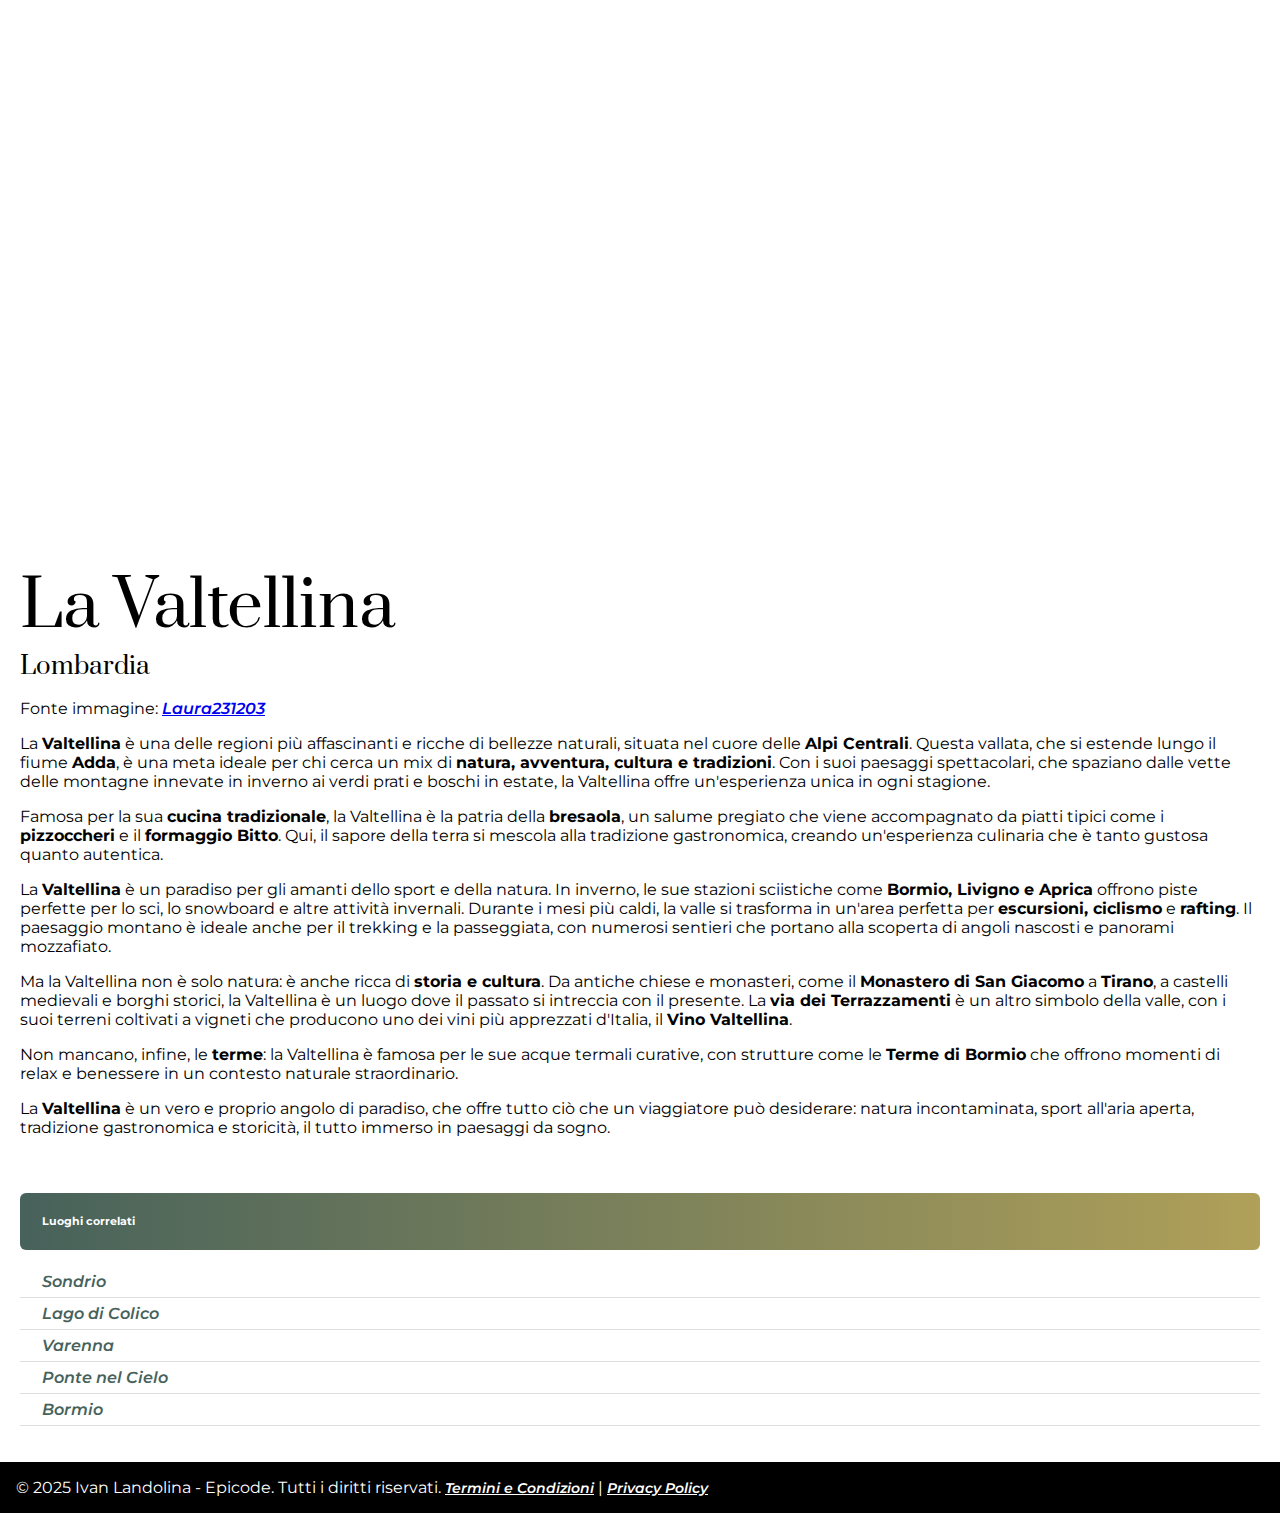
<file: index.html>
<!DOCTYPE html>
<html lang="en">
<head>
    <meta charset="UTF-8">
    <meta name="viewport" content="width=device-width, initial-scale=1.0">
    <title>La Valtellina</title>
    <link rel="stylesheet" href="style.css">
</head>
<body class="main-body">
    <div class="main-section">
        <div class="image-container-index"> 
        </div>
        <h1>La Valtellina</h1>
        <h3>Lombardia</h3>
        <p>Fonte immagine: <a href="https://pixabay.com/it/users/laura231203-750615/">Laura231203</a></p>
        <p>
            La <strong>Valtellina</strong> è una delle regioni più affascinanti e ricche di bellezze naturali, situata nel cuore delle <strong>Alpi Centrali</strong>. Questa vallata, che si estende lungo il fiume <strong>Adda</strong>, è una meta ideale per chi cerca un mix di <strong>natura, avventura, cultura e tradizioni</strong>. Con i suoi paesaggi spettacolari, che spaziano dalle vette delle montagne innevate in inverno ai verdi prati e boschi in estate, la Valtellina offre un'esperienza unica in ogni stagione.
        </p>
        <p>
            Famosa per la sua <strong>cucina tradizionale</strong>, la Valtellina è la patria della <strong>bresaola</strong>, un salume pregiato che viene accompagnato da piatti tipici come i <strong>pizzoccheri</strong> e il <strong>formaggio Bitto</strong>. Qui, il sapore della terra si mescola alla tradizione gastronomica, creando un'esperienza culinaria che è tanto gustosa quanto autentica.
        </p>
        <p>
            La <strong>Valtellina</strong> è un paradiso per gli amanti dello sport e della natura. In inverno, le sue stazioni sciistiche come <strong>Bormio, Livigno e Aprica</strong> offrono piste perfette per lo sci, lo snowboard e altre attività invernali. Durante i mesi più caldi, la valle si trasforma in un'area perfetta per <strong>escursioni, ciclismo</strong> e <strong>rafting</strong>. Il paesaggio montano è ideale anche per il trekking e la passeggiata, con numerosi sentieri che portano alla scoperta di angoli nascosti e panorami mozzafiato.
        </p>
        <p>
            Ma la Valtellina non è solo natura: è anche ricca di <strong>storia e cultura</strong>. Da antiche chiese e monasteri, come il <strong>Monastero di San Giacomo</strong> a <strong>Tirano</strong>, a castelli medievali e borghi storici, la Valtellina è un luogo dove il passato si intreccia con il presente. La <strong>via dei Terrazzamenti</strong> è un altro simbolo della valle, con i suoi terreni coltivati a vigneti che producono uno dei vini più apprezzati d'Italia, il <strong>Vino Valtellina</strong>.
        </p>
        <p>
            Non mancano, infine, le <strong>terme</strong>: la Valtellina è famosa per le sue acque termali curative, con strutture come le <strong>Terme di Bormio</strong> che offrono momenti di relax e benessere in un contesto naturale straordinario.
        </p>
        <p>
            La <strong>Valtellina</strong> è un vero e proprio angolo di paradiso, che offre tutto ciò che un viaggiatore può desiderare: natura incontaminata, sport all'aria aperta, tradizione gastronomica e storicità, il tutto immerso in paesaggi da sogno.
        </p>
        <h6 class="h6-index">Luoghi correlati</h6>
        <ul>
            <li><a href="sondrio.html">Sondrio</a></li>
            <li><a href="lago-di-colico.html">Lago di Colico</a></li>
            <li><a href="varenna.html">Varenna</a></li>
            <li><a href="ponte-nel-cielo.html">Ponte nel Cielo</a></li>
            <li><a href="bormio.html">Bormio</a></li>
        </ul>
    </div>

    <footer>
        © 2025 Ivan Landolina - Epicode. Tutti i diritti riservati.
        <a href="">Termini e Condizioni</a> | <a href="">Privacy Policy</a> 

    </footer>
    
</body>
</html>
</file>
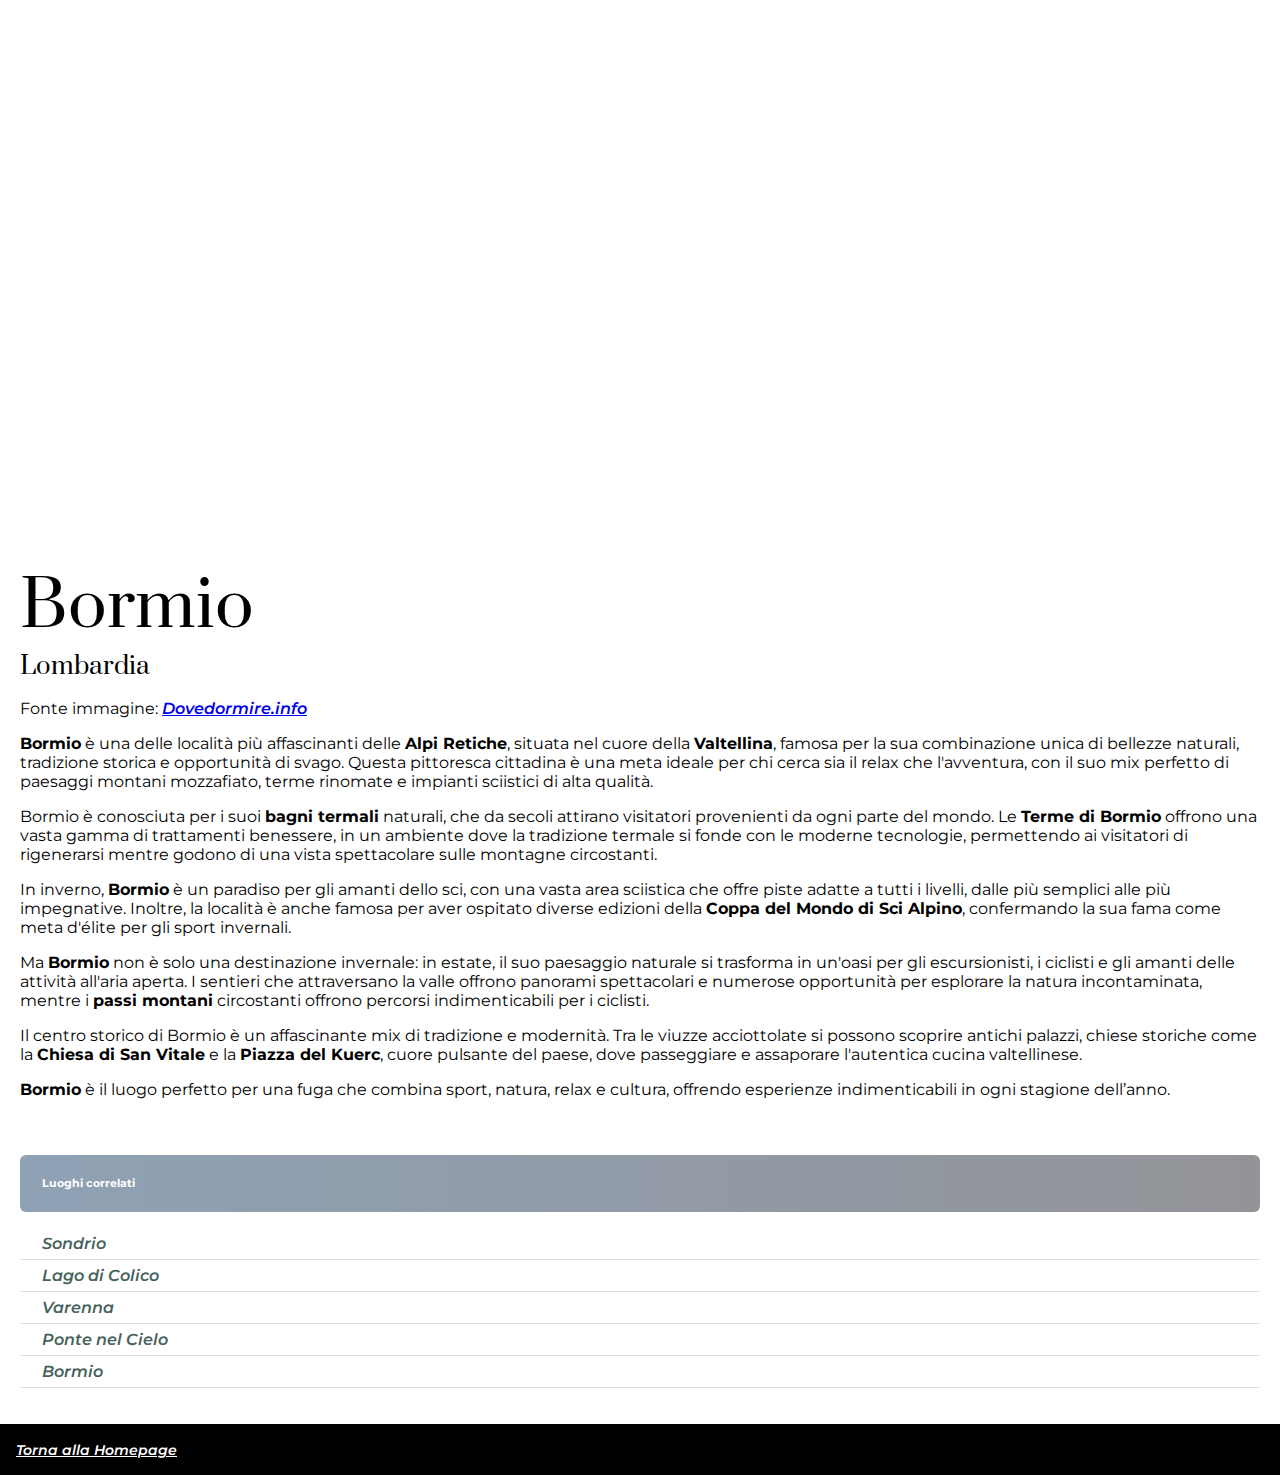
<file: bormio.html>
<!DOCTYPE html>
<html lang="en">
<head>
    <meta charset="UTF-8">
    <meta name="viewport" content="width=device-width, initial-scale=1.0">
    <title>Bormio</title>
    <link rel="stylesheet" href="style.css">
</head>
<body class="main-body">
    <div class="main-section">
        <div class="image-container-bormio"> 
        </div>
        <h1>Bormio</h1>
        <h3>Lombardia</h3>
        <p>Fonte immagine: <a href="https://www.dovedormire.info/lombardia/dove-dormire-bormio/">Dovedormire.info</a></p>
        <p>
            <strong>Bormio</strong> è una delle località più affascinanti delle <strong>Alpi Retiche</strong>, situata nel cuore della <strong>Valtellina</strong>, famosa per la sua combinazione unica di bellezze naturali, tradizione storica e opportunità di svago. Questa pittoresca cittadina è una meta ideale per chi cerca sia il relax che l'avventura, con il suo mix perfetto di paesaggi montani mozzafiato, terme rinomate e impianti sciistici di alta qualità.
        </p>
        <p>
            Bormio è conosciuta per i suoi <strong>bagni termali</strong> naturali, che da secoli attirano visitatori provenienti da ogni parte del mondo. Le <strong>Terme di Bormio</strong> offrono una vasta gamma di trattamenti benessere, in un ambiente dove la tradizione termale si fonde con le moderne tecnologie, permettendo ai visitatori di rigenerarsi mentre godono di una vista spettacolare sulle montagne circostanti.
        </p>
        <p>
            In inverno, <strong>Bormio</strong> è un paradiso per gli amanti dello sci, con una vasta area sciistica che offre piste adatte a tutti i livelli, dalle più semplici alle più impegnative. Inoltre, la località è anche famosa per aver ospitato diverse edizioni della <strong>Coppa del Mondo di Sci Alpino</strong>, confermando la sua fama come meta d'élite per gli sport invernali.
        </p>
        <p>
            Ma <strong>Bormio</strong> non è solo una destinazione invernale: in estate, il suo paesaggio naturale si trasforma in un'oasi per gli escursionisti, i ciclisti e gli amanti delle attività all'aria aperta. I sentieri che attraversano la valle offrono panorami spettacolari e numerose opportunità per esplorare la natura incontaminata, mentre i <strong>passi montani</strong> circostanti offrono percorsi indimenticabili per i ciclisti.
        </p>
        <p>
            Il centro storico di Bormio è un affascinante mix di tradizione e modernità. Tra le viuzze acciottolate si possono scoprire antichi palazzi, chiese storiche come la <strong>Chiesa di San Vitale</strong> e la <strong>Piazza del Kuerc</strong>, cuore pulsante del paese, dove passeggiare e assaporare l'autentica cucina valtellinese.
        </p>
        <p>
            <strong>Bormio</strong> è il luogo perfetto per una fuga che combina sport, natura, relax e cultura, offrendo esperienze indimenticabili in ogni stagione dell’anno.
        </p>
        <h6 class="h6-bormio">Luoghi correlati</h6>
        <ul>
            <li><a href="sondrio.html">Sondrio</a></li>
            <li><a href="lago-di-colico.html">Lago di Colico</a></li>
            <li><a href="varenna.html">Varenna</a></li>
            <li><a href="ponte-nel-cielo.html">Ponte nel Cielo</a></li>
            <li><a href="bormio.html">Bormio</a></li>
        </ul>
    </div>

    <footer>
        <a href="index.html">Torna alla Homepage</a>
    </footer>
    
</body>
</html>
</file>
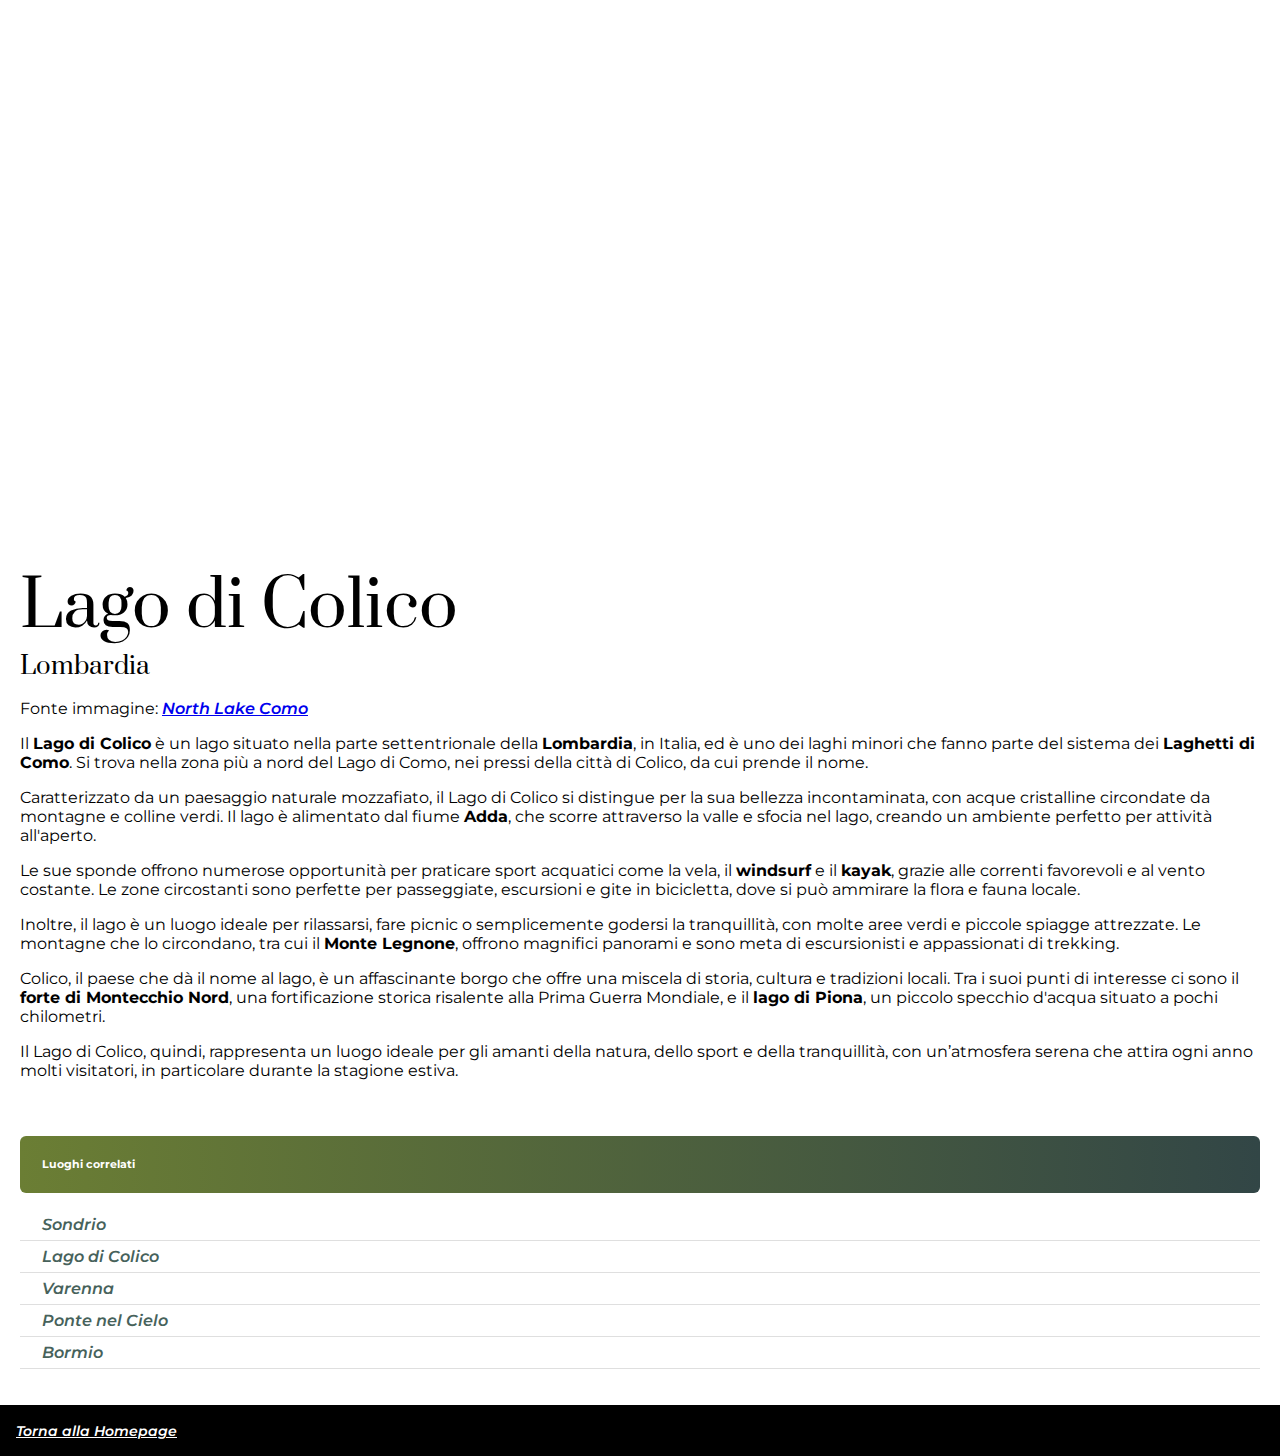
<file: lago-di-colico.html>
<!DOCTYPE html>
<html lang="en">
<head>
    <meta charset="UTF-8">
    <meta name="viewport" content="width=device-width, initial-scale=1.0">
    <title>Lago di Colico</title>
    <link rel="stylesheet" href="style.css">
</head>
<body class="main-body">
    <div class="main-section">
        <div class="image-container-lago"> 
        </div>
        <h1>Lago di Colico</h1>
        <h3>Lombardia</h3>
        <p>Fonte immagine: <a href="https://www.northlakecomo.net/815-Itinerari-turistici-Alla-scoperta-delle-bellezze-del-centro-di-Colico">North Lake Como</a></p>
        <p>
            Il <b>Lago di Colico</b> è un lago situato nella parte settentrionale della <b>Lombardia</b>, in Italia, ed è uno dei laghi minori che fanno parte del sistema dei <b>Laghetti di Como</b>. Si trova nella zona più a nord del Lago di Como, nei pressi della città di Colico, da cui prende il nome.
        </p>
        <p>
            Caratterizzato da un paesaggio naturale mozzafiato, il Lago di Colico si distingue per la sua bellezza incontaminata, con acque cristalline circondate da montagne e colline verdi. Il lago è alimentato dal fiume <b>Adda</b>, che scorre attraverso la valle e sfocia nel lago, creando un ambiente perfetto per attività all'aperto.
        </p>
        <p>
            Le sue sponde offrono numerose opportunità per praticare sport acquatici come la vela, il <b>windsurf</b> e il <b>kayak</b>, grazie alle correnti favorevoli e al vento costante. Le zone circostanti sono perfette per passeggiate, escursioni e gite in bicicletta, dove si può ammirare la flora e fauna locale.
        </p>
        <p>
            Inoltre, il lago è un luogo ideale per rilassarsi, fare picnic o semplicemente godersi la tranquillità, con molte aree verdi e piccole spiagge attrezzate. Le montagne che lo circondano, tra cui il <b>Monte Legnone</b>, offrono magnifici panorami e sono meta di escursionisti e appassionati di trekking.
        </p>
        <p>
            Colico, il paese che dà il nome al lago, è un affascinante borgo che offre una miscela di storia, cultura e tradizioni locali. Tra i suoi punti di interesse ci sono il <b>forte di Montecchio Nord</b>, una fortificazione storica risalente alla Prima Guerra Mondiale, e il <b>lago di Piona</b>, un piccolo specchio d'acqua situato a pochi chilometri.
        </p>
        <p>
            Il Lago di Colico, quindi, rappresenta un luogo ideale per gli amanti della natura, dello sport e della tranquillità, con un’atmosfera serena che attira ogni anno molti visitatori, in particolare durante la stagione estiva.
        </p>
        
        <h6 class="h6-lago">Luoghi correlati</h6>
        <ul>
            <li><a href="sondrio.html">Sondrio</a></li>
            <li><a href="lago-di-colico.html">Lago di Colico</a></li>
            <li><a href="varenna.html">Varenna</a></li>
            <li><a href="ponte-nel-cielo.html">Ponte nel Cielo</a></li>
            <li><a href="bormio.html">Bormio</a></li>
        </ul>
    </div>
    
    <footer>
        <a href="index.html">Torna alla Homepage</a>
    </footer>
</body>
</html>
</file>
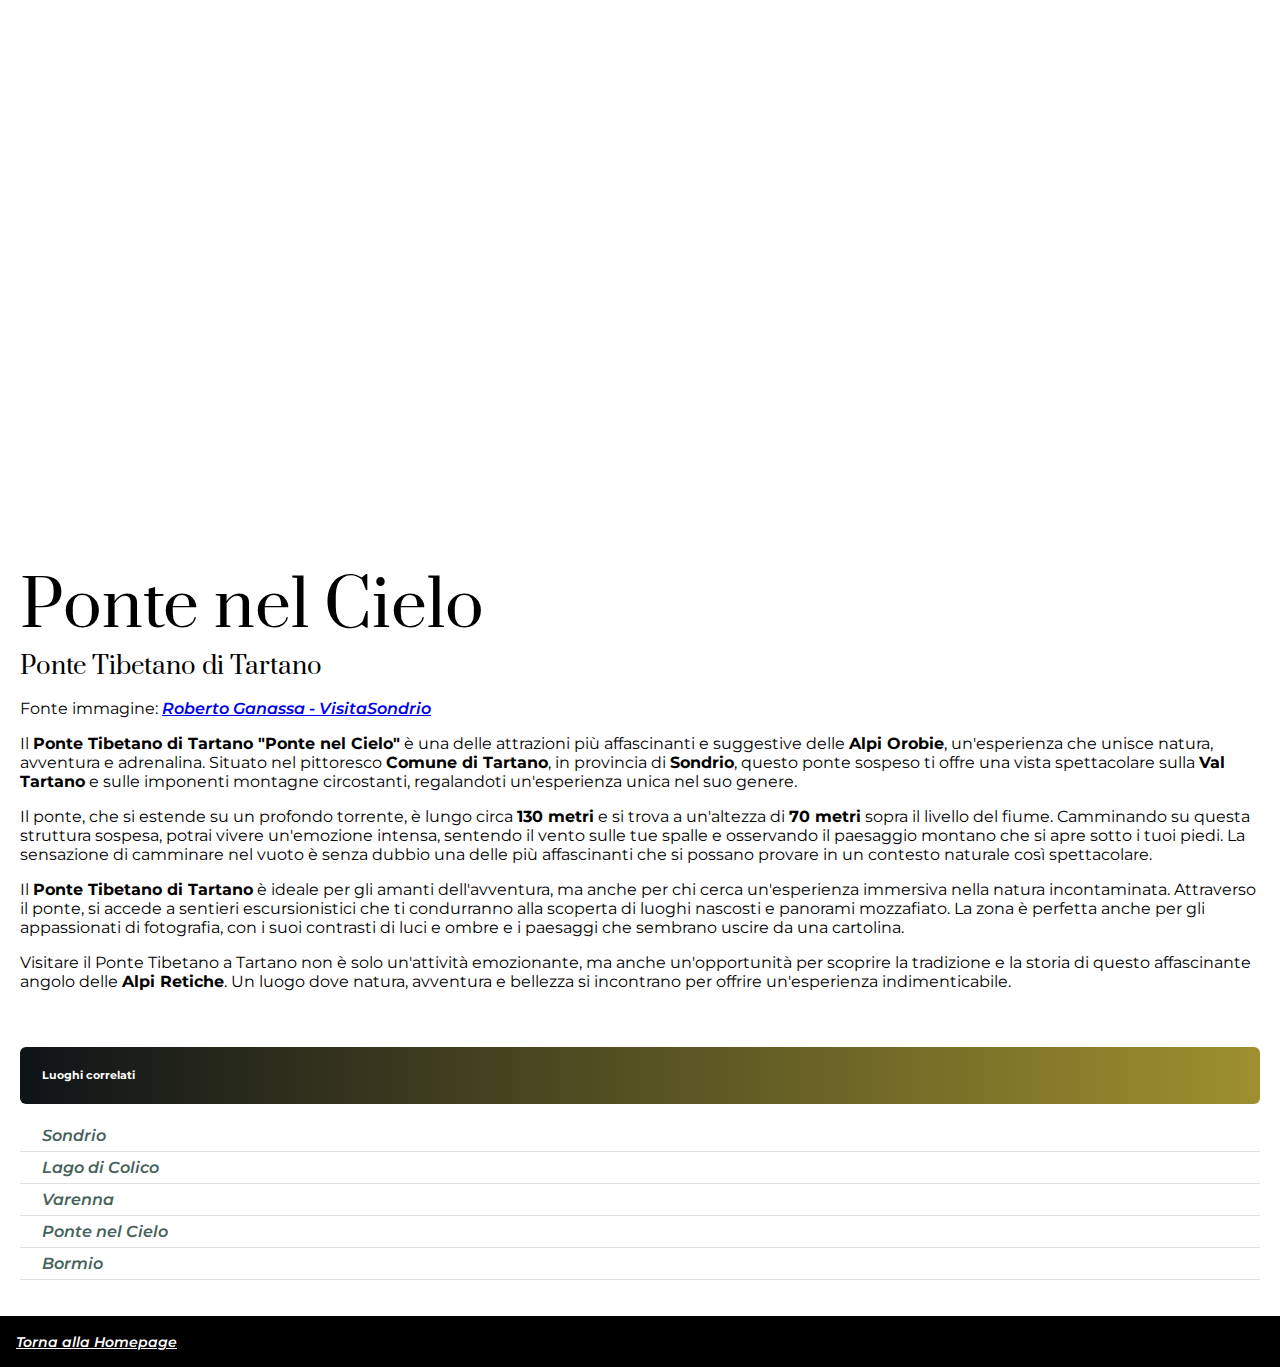
<file: ponte-nel-cielo.html>
<!DOCTYPE html>
<html lang="en">
<head>
    <meta charset="UTF-8">
    <meta name="viewport" content="width=device-width, initial-scale=1.0">
    <title>Ponte nel Cielo</title>
    <link rel="stylesheet" href="style.css">
</head>
<body class="main-body">
    <div class="main-section">
        <div class="image-container-ponte"> 
        </div>
        <h1>Ponte nel Cielo</h1>
        <h3>Ponte Tibetano di Tartano</h3>
        <p>Fonte immagine: <a href="https://www.visitasondrio.it/site/home/scopri/dintorni/da-non-perdere/ponte-tibetano.html">Roberto Ganassa - VisitaSondrio</a></p>
        <p>
            Il <strong>Ponte Tibetano di Tartano "Ponte nel Cielo"</strong> è una delle attrazioni più affascinanti e suggestive delle <strong>Alpi Orobie</strong>, un'esperienza che unisce natura, avventura e adrenalina. Situato nel pittoresco <strong>Comune di Tartano</strong>, in provincia di <strong>Sondrio</strong>, questo ponte sospeso ti offre una vista spettacolare sulla <strong>Val Tartano</strong> e sulle imponenti montagne circostanti, regalandoti un'esperienza unica nel suo genere.
        </p>
        <p>
            Il ponte, che si estende su un profondo torrente, è lungo circa <strong>130 metri</strong> e si trova a un'altezza di <strong>70 metri</strong> sopra il livello del fiume. Camminando su questa struttura sospesa, potrai vivere un'emozione intensa, sentendo il vento sulle tue spalle e osservando il paesaggio montano che si apre sotto i tuoi piedi. La sensazione di camminare nel vuoto è senza dubbio una delle più affascinanti che si possano provare in un contesto naturale così spettacolare.
        </p>
        <p>
            Il <strong>Ponte Tibetano di Tartano</strong> è ideale per gli amanti dell'avventura, ma anche per chi cerca un'esperienza immersiva nella natura incontaminata. Attraverso il ponte, si accede a sentieri escursionistici che ti condurranno alla scoperta di luoghi nascosti e panorami mozzafiato. La zona è perfetta anche per gli appassionati di fotografia, con i suoi contrasti di luci e ombre e i paesaggi che sembrano uscire da una cartolina.
        </p>
        <p>
            Visitare il Ponte Tibetano a Tartano non è solo un'attività emozionante, ma anche un'opportunità per scoprire la tradizione e la storia di questo affascinante angolo delle <strong>Alpi Retiche</strong>. Un luogo dove natura, avventura e bellezza si incontrano per offrire un'esperienza indimenticabile.
        </p>
        <h6 class="h6-ponte">Luoghi correlati</h6>
        <ul>
            <li><a href="sondrio.html">Sondrio</a></li>
            <li><a href="lago-di-colico.html">Lago di Colico</a></li>
            <li><a href="varenna.html">Varenna</a></li>
            <li><a href="ponte-nel-cielo.html">Ponte nel Cielo</a></li>
            <li><a href="bormio.html">Bormio</a></li>
        </ul>
    </div>

    <footer>
        <a href="index.html">Torna alla Homepage</a>
    </footer>
    
</body>
</html>
</file>
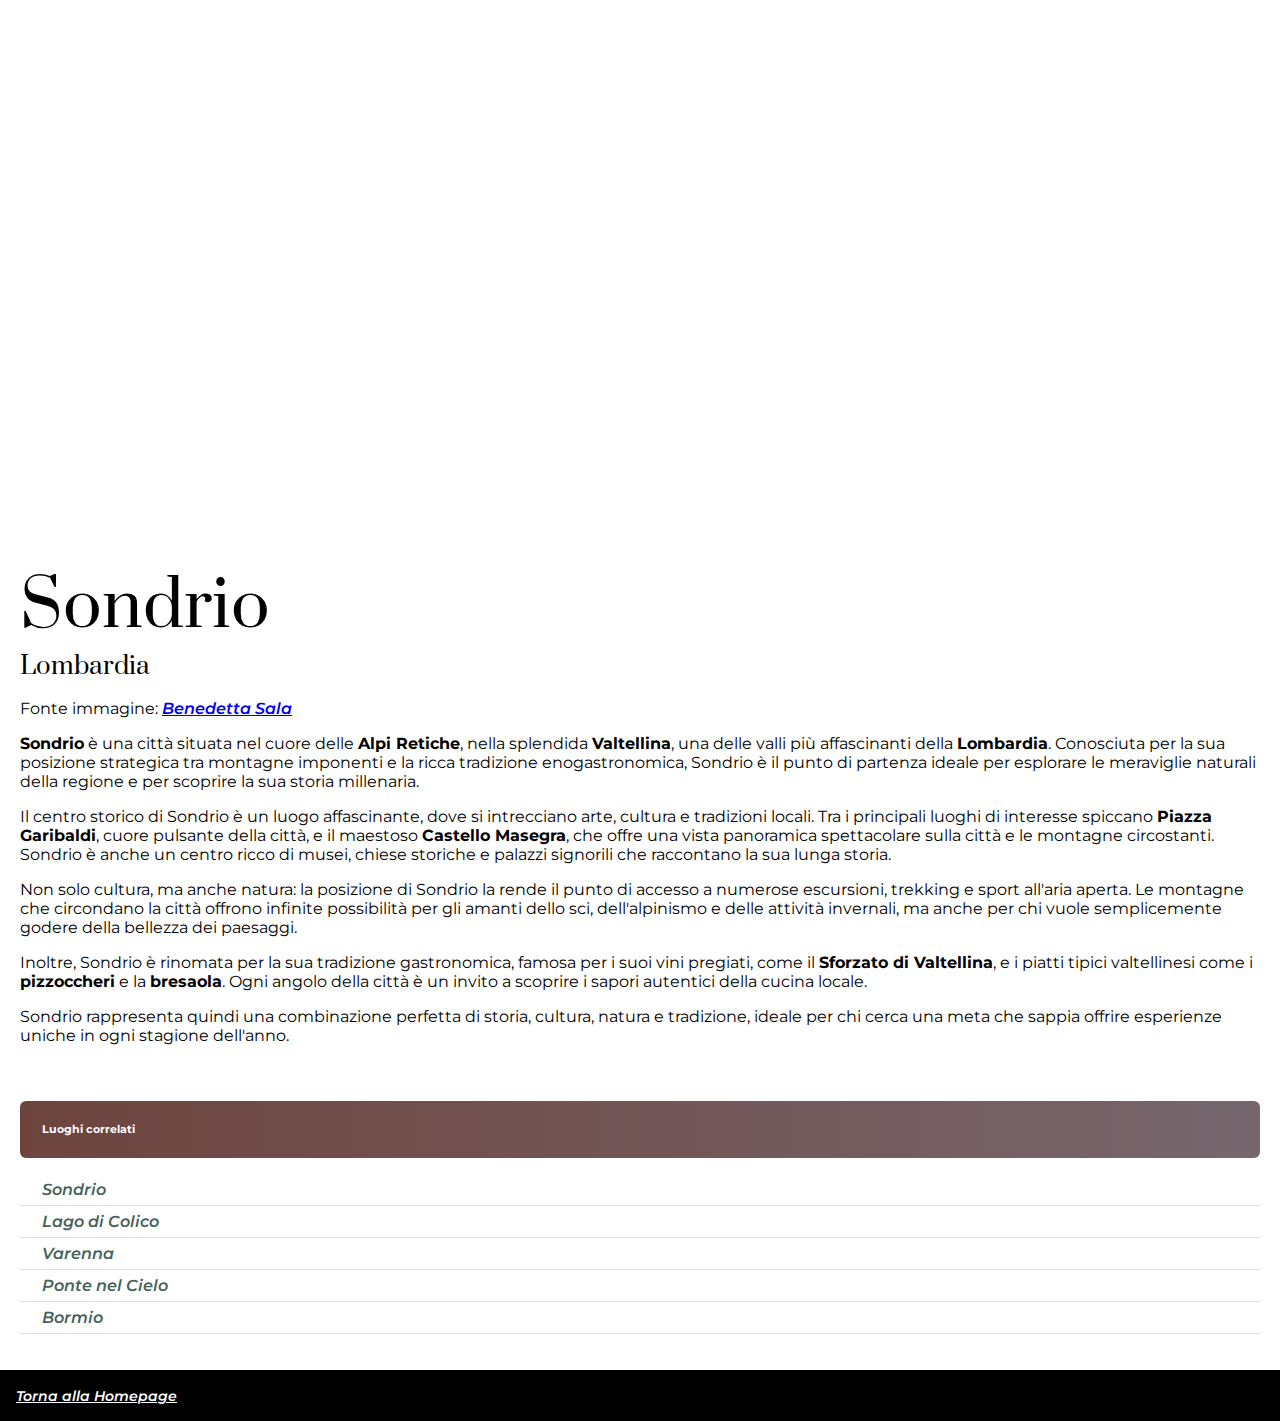
<file: sondrio.html>
<!DOCTYPE html>
<html lang="en">
<head>
    <meta charset="UTF-8">
    <meta name="viewport" content="width=device-width, initial-scale=1.0">
    <title>Sondrio</title>
    <link rel="stylesheet" href="style.css">
</head>
<body class="main-body">
    <div class="main-section">
        <div class="image-container-sondrio"> 
        </div>
        <h1>Sondrio</h1>
        <h3>Lombardia</h3>
        <p>Fonte immagine: <a href="https://www.duepassiinnatura.it/chi-sono/">Benedetta Sala</a></p>
        <p>
            <strong>Sondrio</strong> è una città situata nel cuore delle <b>Alpi Retiche</b>, nella splendida <b>Valtellina</b>, una delle valli più affascinanti della <b>Lombardia</b>. Conosciuta per la sua posizione strategica tra montagne imponenti e la ricca tradizione enogastronomica, Sondrio è il punto di partenza ideale per esplorare le meraviglie naturali della regione e per scoprire la sua storia millenaria.
        </p>
        <p>
            Il centro storico di Sondrio è un luogo affascinante, dove si intrecciano arte, cultura e tradizioni locali. Tra i principali luoghi di interesse spiccano <b>Piazza Garibaldi</b>, cuore pulsante della città, e il maestoso <b>Castello Masegra</b>, che offre una vista panoramica spettacolare sulla città e le montagne circostanti. Sondrio è anche un centro ricco di musei, chiese storiche e palazzi signorili che raccontano la sua lunga storia.
        </p>
        <p>
            Non solo cultura, ma anche natura: la posizione di Sondrio la rende il punto di accesso a numerose escursioni, trekking e sport all'aria aperta. Le montagne che circondano la città offrono infinite possibilità per gli amanti dello sci, dell'alpinismo e delle attività invernali, ma anche per chi vuole semplicemente godere della bellezza dei paesaggi.
        </p>
        <p>
            Inoltre, Sondrio è rinomata per la sua tradizione gastronomica, famosa per i suoi vini pregiati, come il <b>Sforzato di Valtellina</b>, e i piatti tipici valtellinesi come i <b>pizzoccheri</b> e la <b>bresaola</b>. Ogni angolo della città è un invito a scoprire i sapori autentici della cucina locale.
        </p>
        <p>
            Sondrio rappresenta quindi una combinazione perfetta di storia, cultura, natura e tradizione, ideale per chi cerca una meta che sappia offrire esperienze uniche in ogni stagione dell'anno.
        </p>
        <h6 class="h6-sondrio">Luoghi correlati</h6>
        <ul>
            <li><a href="sondrio.html">Sondrio</a></li>
            <li><a href="lago-di-colico.html">Lago di Colico</a></li>
            <li><a href="varenna.html">Varenna</a></li>
            <li><a href="ponte-nel-cielo.html">Ponte nel Cielo</a></li>
            <li><a href="bormio.html">Bormio</a></li>
        </ul>
    </div>

    <footer>
        <a href="index.html">Torna alla Homepage</a>
    </footer>
    
</body>
</html>
</file>
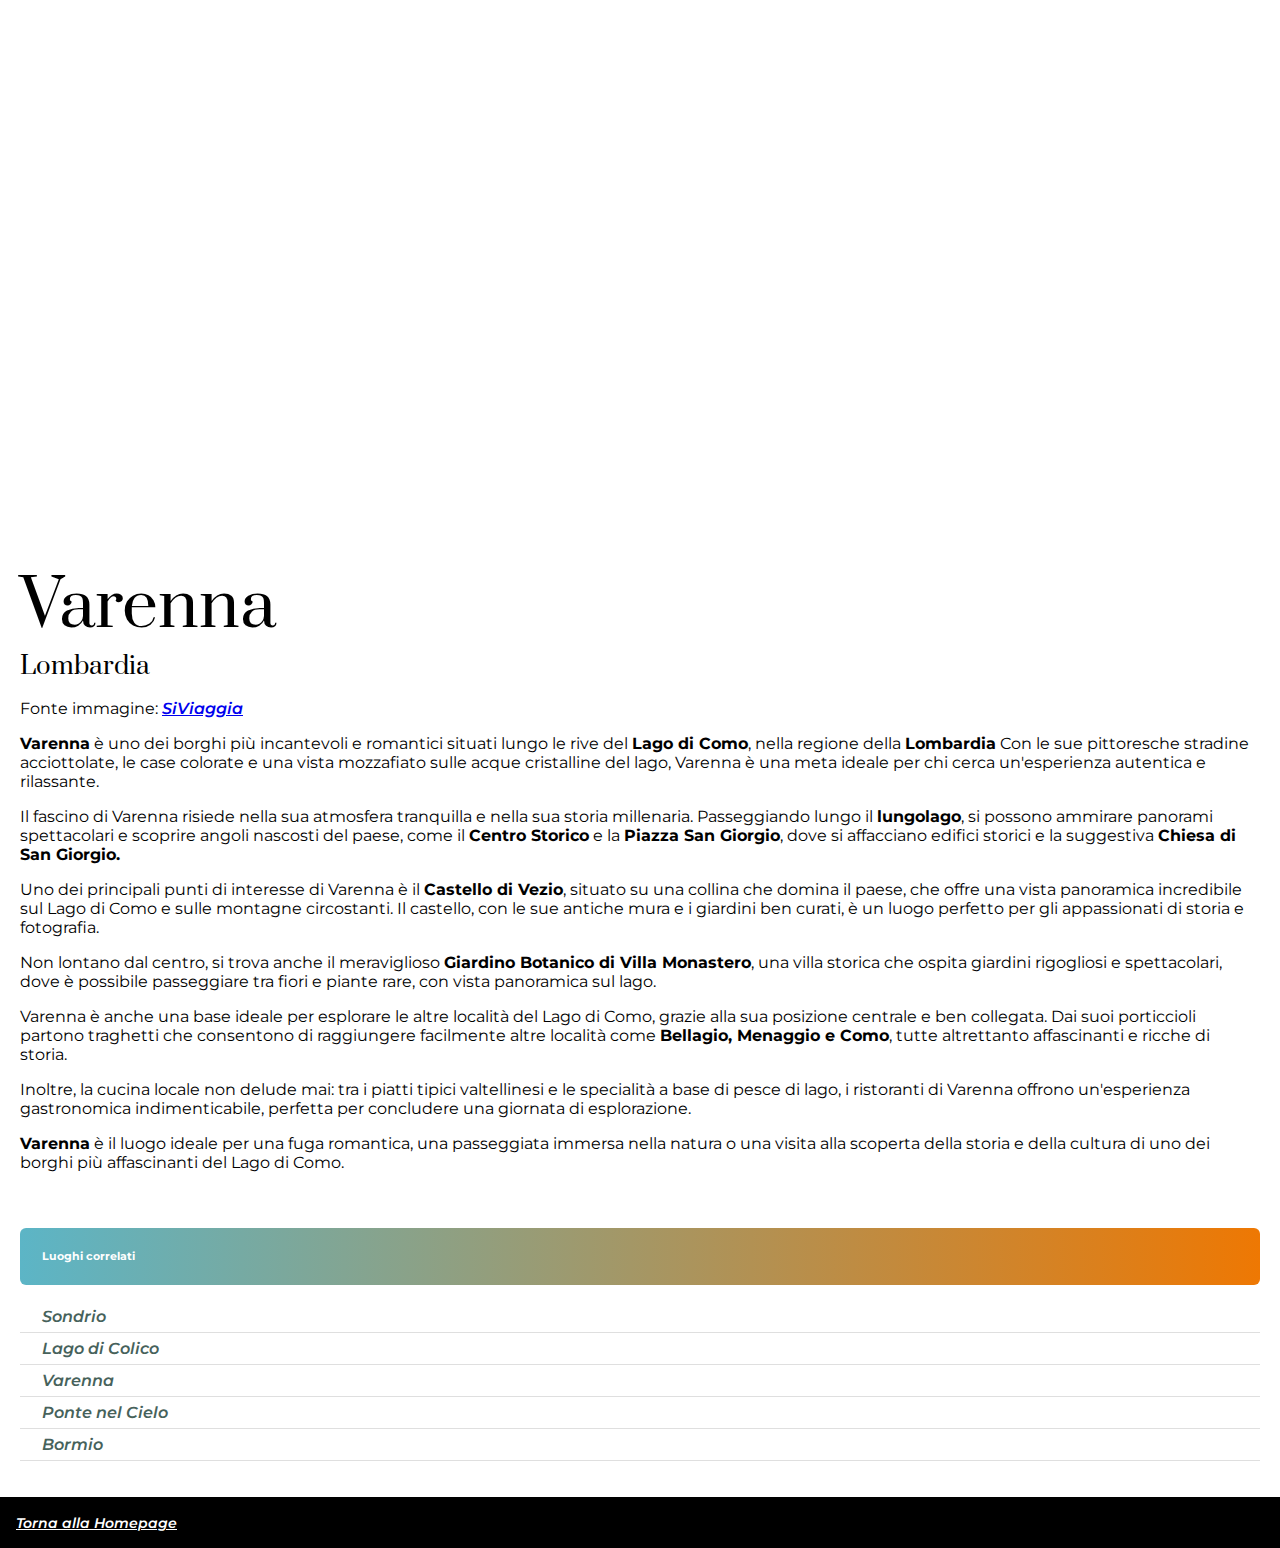
<file: varenna.html>
<!DOCTYPE html>
<html lang="en">
<head>
    <meta charset="UTF-8">
    <meta name="viewport" content="width=device-width, initial-scale=1.0">
    <title>Varenna</title>
    <link rel="stylesheet" href="style.css">
</head>
<body class="main-body">
    <div class="main-section">
        <div class="image-container-varenna"> 
        </div>
        <h1>Varenna</h1>
        <h3>Lombardia</h3>
        <p>Fonte immagine: <a href="https://siviaggia.it/borghi/varenna-borgo-lombardia-lago-como/255674/">SiViaggia</a></p>
        <p>
            <strong>Varenna</strong> è uno dei borghi più incantevoli e romantici situati lungo le rive del <strong>Lago di Como</strong>, nella regione della <strong>Lombardia</strong> Con le sue pittoresche stradine acciottolate, le case colorate e una vista mozzafiato sulle acque cristalline del lago, Varenna è una meta ideale per chi cerca un'esperienza autentica e rilassante.
        </p>
        <p>
            Il fascino di Varenna risiede nella sua atmosfera tranquilla e nella sua storia millenaria. Passeggiando lungo il <strong>lungolago</strong>, si possono ammirare panorami spettacolari e scoprire angoli nascosti del paese, come il <strong>Centro Storico</strong> e la <strong>Piazza San Giorgio</strong>, dove si affacciano edifici storici e la suggestiva <strong>Chiesa di San Giorgio.</strong>
        </p>
        <p>
            Uno dei principali punti di interesse di Varenna è il <strong>Castello di Vezio</strong>, situato su una collina che domina il paese, che offre una vista panoramica incredibile sul Lago di Como e sulle montagne circostanti. Il castello, con le sue antiche mura e i giardini ben curati, è un luogo perfetto per gli appassionati di storia e fotografia.
        </p>
        <p>
            Non lontano dal centro, si trova anche il meraviglioso <strong>Giardino Botanico di Villa Monastero</strong>, una villa storica che ospita giardini rigogliosi e spettacolari, dove è possibile passeggiare tra fiori e piante rare, con vista panoramica sul lago.
        </p>
        <p>
            Varenna è anche una base ideale per esplorare le altre località del Lago di Como, grazie alla sua posizione centrale e ben collegata. Dai suoi porticcioli partono traghetti che consentono di raggiungere facilmente altre località come <strong>Bellagio, Menaggio e Como</strong>, tutte altrettanto affascinanti e ricche di storia.
        </p>
        <p>
            Inoltre, la cucina locale non delude mai: tra i piatti tipici valtellinesi e le specialità a base di pesce di lago, i ristoranti di Varenna offrono un'esperienza gastronomica indimenticabile, perfetta per concludere una giornata di esplorazione.
        </p>
        <p>
            <strong>Varenna</strong> è il luogo ideale per una fuga romantica, una passeggiata immersa nella natura o una visita alla scoperta della storia e della cultura di uno dei borghi più affascinanti del Lago di Como.
        </p>
        <h6 class="h6-varenna">Luoghi correlati</h6>
        <ul>
            <li><a href="sondrio.html">Sondrio</a></li>
            <li><a href="lago-di-colico.html">Lago di Colico</a></li>
            <li><a href="varenna.html">Varenna</a></li>
            <li><a href="ponte-nel-cielo.html">Ponte nel Cielo</a></li>
            <li><a href="bormio.html">Bormio</a></li>
        </ul>
    </div>

    <footer>
        <a href="index.html">Torna alla Homepage</a>
    </footer>
    
</body>
</html>
</file>
<file: style.css>
@import url('https://fonts.googleapis.com/css2?family=Prata&display=swap');
@import url('https://fonts.googleapis.com/css2?family=Montserrat&display=swap');
@import url('https://fonts.googleapis.com/css2?family=Montserrat:ital,wght@1,600&display=swap');

body{
    margin: 0;
}

.main-section{
    padding: 20px;
}

.image-container-index{
    height: 500px;
    background-image: url('https://cdn.pixabay.com/photo/2021/12/20/18/13/mountain-6883701_1280.jpg');
    background-size: cover;
    background-position: center;
}

.image-container-sondrio{
    height: 500px;
    background-image: url('https://www.duepassiinnatura.it/wp-content/uploads/2022/03/Sondrio-trekking-urbano-16-scaled.jpg');
    background-size: cover;
    background-position: center;
}

.image-container-bormio{
    height: 500px;
    background-image: url('https://www.dovedormire.info/wp-content/uploads/sites/119/bormio-hd.jpg');
    background-size: cover;
    background-position: center;
}

.image-container-lago{
    height: 500px;
    background-image: url('https://www.northlakecomo.net/images/content/815/AllascopertadellebellezzedelcentrodiColico-1587377807-xl.jpg');
    background-size: cover;
    background-position: center;
}

.image-container-ponte{
    height: 500px;
    background-image: url('https://www.visitasondrio.it/contents/instance2/files/photo/139_12_9371_ValTartano-.jpg');
    background-size: cover;
    background-position: center;
}

.image-container-varenna{
    height: 500px;
    background-image: url('https://siviaggia.it/wp-content/uploads/sites/2/2019/10/varenna.jpg');
    background-size: cover;
    background-position: center;
}

h1{
    font-family: "Prata", sans-serif;
    font-size: 64px;
    font-weight: 400;
}

h3{
    font-family: "Prata", sans-serif;
    font-size: 24px;
    font-weight: 400;
    margin-top: 0;
}

h1,h3{
    margin-bottom: 0;
}

.main-body{
    font-family: 'Montserrat', sans-serif;
}

a{
    font-weight: 600;
    font-style: italic;
}

.h6-index{
    padding: 22px;
    margin-bottom: 0px;
    margin-top: 56px;
    color: white;
    border-radius: 6px;
    background: linear-gradient(to right, #47625b, #b0a059); 
}

.h6-sondrio{
    padding: 22px;
    margin-bottom: 0px;
    margin-top: 56px;
    color: white;
    border-radius: 6px;
    background: linear-gradient(to right, #6e443e, #76676e); 
}

.h6-bormio{
    padding: 22px;
    margin-bottom: 0px;
    margin-top: 56px;
    color: white;
    border-radius: 6px;
    background: linear-gradient(to right, #8fa1b5, #939498); 
}

.h6-lago{
    padding: 22px;
    margin-bottom: 0px;
    margin-top: 56px;
    color: white;
    border-radius: 6px;
    background: linear-gradient(to right, #6b7e34, #324646); 
}

.h6-varenna{
    padding: 22px;
    margin-bottom: 0px;
    margin-top: 56px;
    color: white;
    border-radius: 6px;
    background: linear-gradient(to right, #5cb5c6, #ee7803); 
}

.h6-ponte{
    padding: 22px;
    margin-bottom: 0px;
    margin-top: 56px;
    color: white;
    border-radius: 6px;
    background: linear-gradient(to right, #0e1317, #9e902e); 
}

ul {
    list-style-type: none; 
    padding: 0;
  }

li{
    padding-top: 6px;
    padding-bottom: 6px;
    padding-left: 22px;
    border-bottom: 1px solid #dfdfdf;
}

ul li a {
    text-decoration: none; 
    color: #47625b; 
  }

  footer{
    background-color: black;
    padding: 16px;
    color: white;
    font-size: 16px;
  }

    footer a{
        color: white;
        position: center;
        font-size: 14px;
    }
</file>
